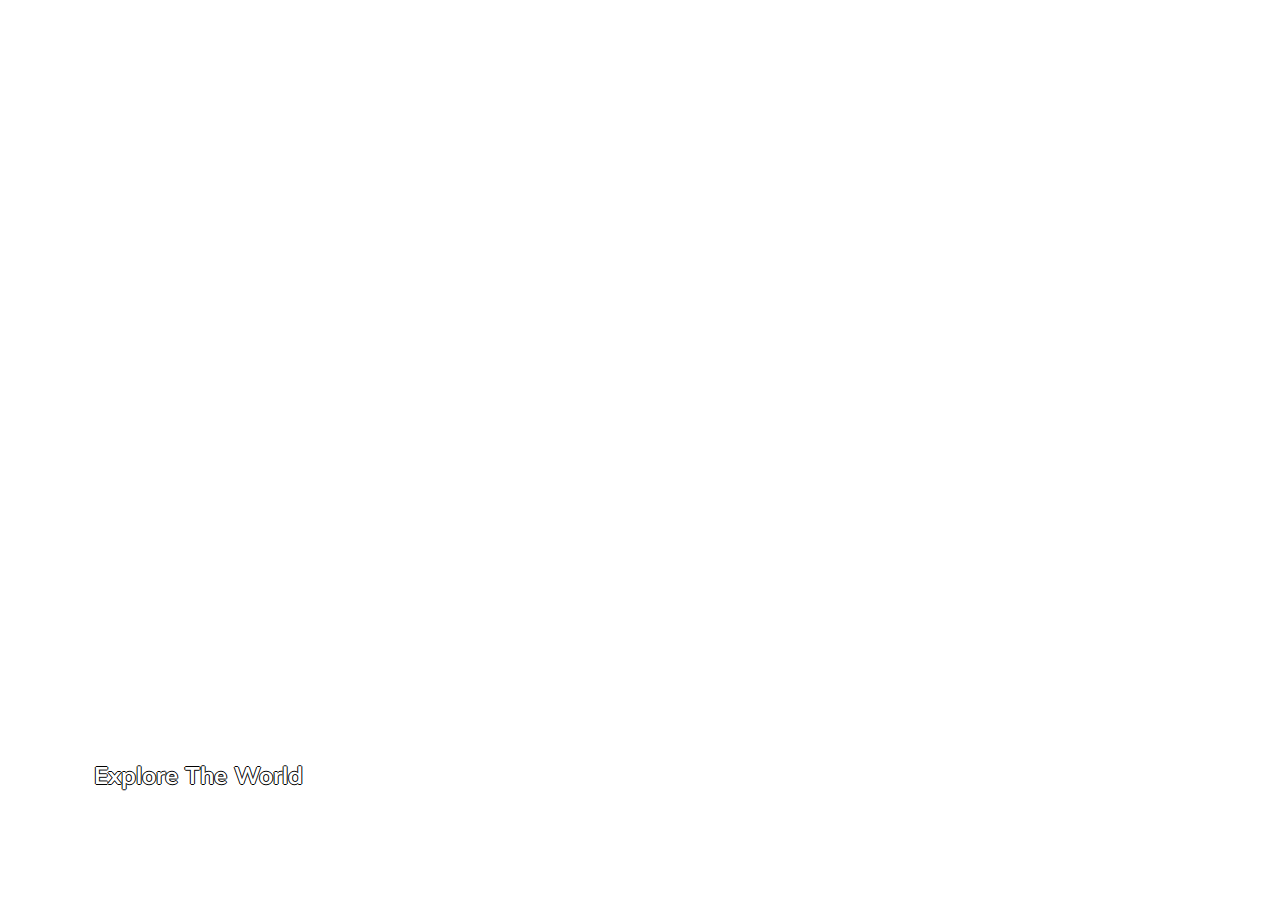
<file: Expanding cards/index.html>
<!DOCTYPE html>
<html lang="en">
<head>
    <meta charset="UTF-8">
    <meta http-equiv="X-UA-Compatible" content="IE=edge">
    <meta name="viewport" content="width=device-width, initial-scale=1.0">
    <link rel="stylesheet" href="styles.css"/>
    <title>Expanding Cards</title>
</head>
<body>
   <div class="container">
   <div class="panel active" style="background-image: url('https://images.unsplash.com/photo-1493713838217-28e23b41b798?ixlib=rb-4.0.3&ixid=MnwxMjA3fDB8MHxwaG90by1wYWdlfHx8fGVufDB8fHx8&auto=format&fit=crop&w=1169&q=80')">
       <h3>Explore The World</h3>
   </div>
    <div class="panel" style="background-image: url('https://images.unsplash.com/photo-1579493933703-70473cdf84f8?ixlib=rb-4.0.3&ixid=MnwxMjA3fDB8MHxwaG90by1wYWdlfHx8fGVufDB8fHx8&auto=format&fit=crop&w=774&q=80')">
        <h3>Sunny Beach</h3>
    </div>
    <div class="panel" style="background-image: url('https://images.unsplash.com/photo-1477601263568-180e2c6d046e?ixlib=rb-4.0.3&ixid=MnwxMjA3fDB8MHxwaG90by1wYWdlfHx8fGVufDB8fHx8&auto=format&fit=crop&w=1170&q=80')">
        <h3>City in Winter</h3>
    </div>
    <div class="panel" style="background-image: url('https://images.unsplash.com/photo-1540390769625-2fc3f8b1d50c?ixlib=rb-4.0.3&ixid=MnwxMjA3fDB8MHxwaG90by1wYWdlfHx8fGVufDB8fHx8&auto=format&fit=crop&w=928&q=80')">
        <h3>Mountains</h3>
    </div>
    <div class="panel" style="background-image: url('https://images.unsplash.com/photo-1618285545010-a44e4ffcd45b?ixlib=rb-4.0.3&ixid=MnwxMjA3fDB8MHxwaG90by1wYWdlfHx8fGVufDB8fHx8&auto=format&fit=crop&w=446&q=80')">
        <h3>Rain Forest</h3>
    </div>

    </div>
    
    <script src="script.js"></script>
</body>
</html>
</file>
<file: Expanding cards/styles.css>
@import url('https://fonts.googleapis.com/css?family=Muli&display=swap');

* {
    box-sizing: border-box;
}

body {
    font-family: 'Muli', sans-serif;
    display: flex;
    align-items: center;
    justify-content: center;
    height: 100vh;
    overflow: hidden;
    margin: 0;
}
.container {
    display: flex;
    width: 90vw;
}

.panel {
    background-size: cover;
    background-position: center;
    background-repeat: no-repeat;
    height: 80vh;
    border-radius: 50px;
    color: #fff;
    cursor: pointer;
    flex: 0.5;
    margin: 10px;
    position: relative;
    transition: flex 0.7s ease-in;
}

.panel h3 {
    font-size: 24px;
    position: absolute;
    bottom: 20px;
    left: 20px;
    margin: 0;
    opacity: 0;
    color:#fff;
    text-shadow: 1px 0 0 #000, 0 -1px 0 #000, 0 1px 0 #000, -1px 0 0 #000;
}

.panel.active {
flex: 5;
}

.panel.active h3 {
    opacity: 1;
    transition: opacity 0.3s ease-in 0.4s;
}

@media(max-width: 480 px) {
    .container {
        width: 100vw;
    }

    .panel:nth-of-type(4),
    .panel:nth-of-type(5) {
        display: none;
    }
}
</file>
